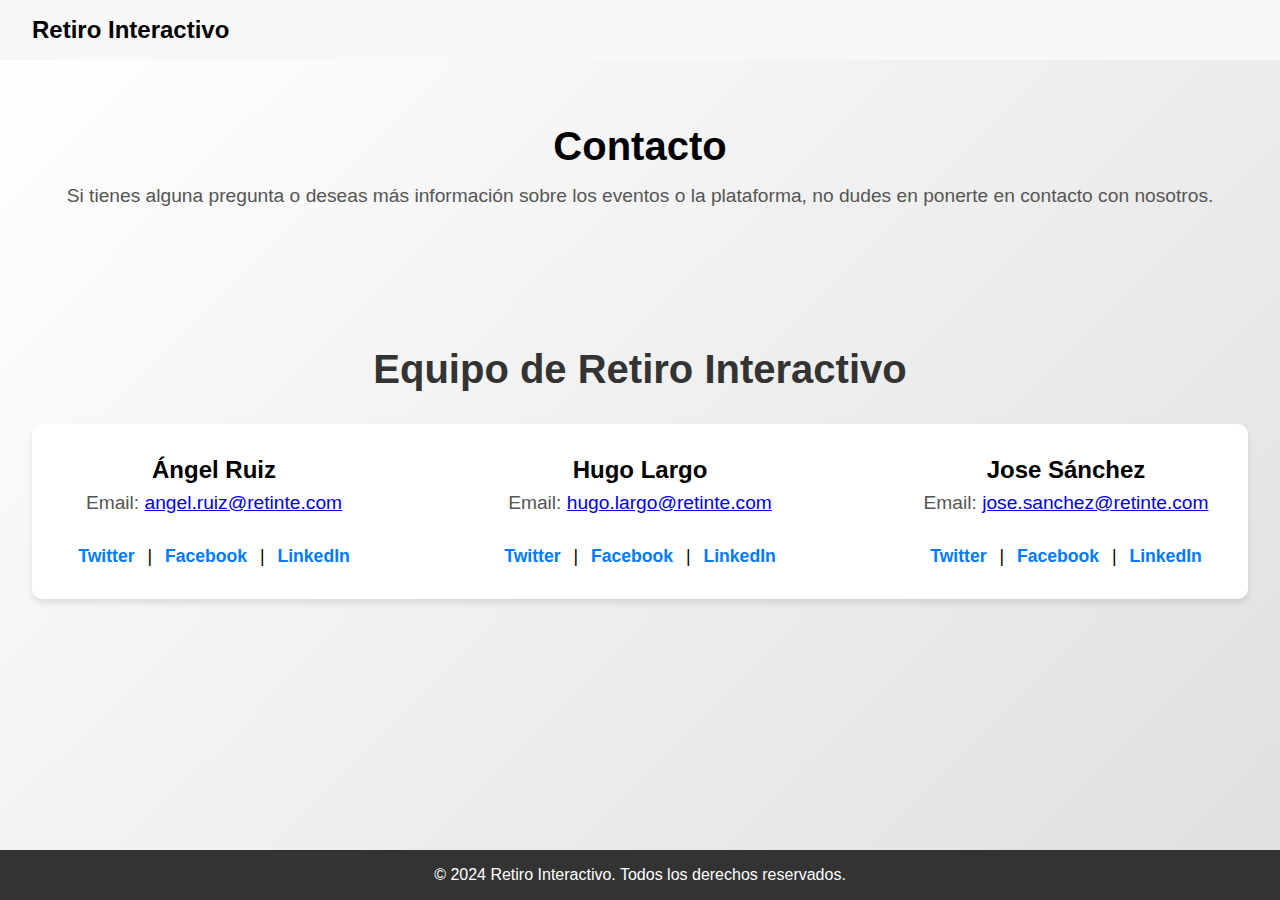
<file: contactos.html>
<!DOCTYPE html>
<html lang="es">

<head>
    <meta charset="UTF-8">
    <meta name="viewport" content="width=device-width, initial-scale=1.0">
    <title>Contacto - Retiro Interactivo</title>
    <link rel="stylesheet" href="inicio.css">
</head>

<body>

    <!-- Barra de navegación -->
    <nav class="navbar">
        <a href="./index.html" class="logo logo-link">Retiro Interactivo</a>
    </nav>

    <!-- Sección de contacto -->
    <section class="info-section">
        <h2>Contacto</h2>
        <p>Si tienes alguna pregunta o deseas más información sobre los eventos o la plataforma, no dudes en ponerte en
            contacto con nosotros.</p>
        <br><br><br><br><br><br>
        <!-- Título centrado -->
        <h3 class="contact-title">Equipo de Retiro Interactivo</h3>

        <div class="contact-card">
            <!-- Primer contacto -->
            <div class="contact-info">
                <h4>Ángel Ruiz</h4>
                <p>Email: <a href="mailto:angel.ruiz@retinte.com">angel.ruiz@retinte.com</a></p>
                <div class="social-links">
                    <a href="https://twitter.com" target="_blank">Twitter</a> |
                    <a href="https://facebook.com" target="_blank">Facebook</a> |
                    <a href="https://linkedin.com" target="_blank">LinkedIn</a>
                </div>
            </div>

            <!-- Segundo contacto -->
            <div class="contact-info">
                <h4>Hugo Largo</h4>
                <p>Email: <a href="mailto:hugo.largo@retinte.com">hugo.largo@retinte.com</a></p>
                <div class="social-links">
                    <a href="https://twitter.com" target="_blank">Twitter</a> |
                    <a href="https://facebook.com" target="_blank">Facebook</a> |
                    <a href="https://linkedin.com" target="_blank">LinkedIn</a>
                </div>
            </div>

            <!-- Tercer contacto -->
            <div class="contact-info">
                <h4>Jose Sánchez</h4>
                <p>Email: <a href="mailto:jose.sanchez@retinte.com">jose.sanchez@retinte.com</a></p>
                <div class="social-links">
                    <a href="https://twitter.com" target="_blank">Twitter</a> |
                    <a href="https://facebook.com" target="_blank">Facebook</a> |
                    <a href="https://linkedin.com" target="_blank">LinkedIn</a>
                </div>
            </div>
        </div>
    </section>

    <!-- Pie de página -->
    <footer>
        <p>© 2024 Retiro Interactivo. Todos los derechos reservados.</p>
    </footer>

</body>

</html>
</file>
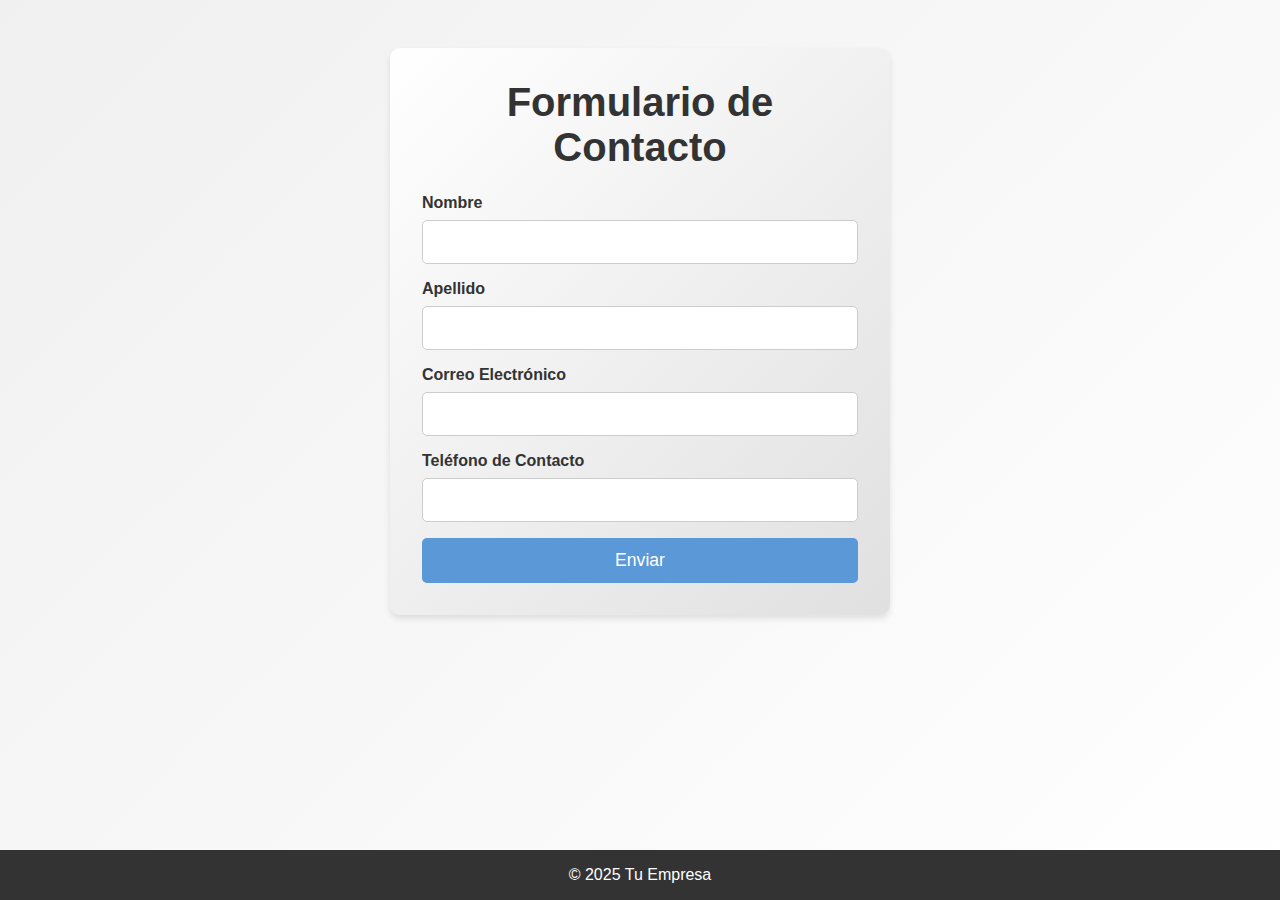
<file: formulario.html>
<!DOCTYPE html>
<html lang="es">
<head>
    <meta charset="UTF-8">
    <meta name="viewport" content="width=device-width, initial-scale=1.0">
    <title>Formulario de Contacto</title>
    <style>
        /* Estilos generales */
        * {
            margin: 0;
            padding: 0;
            box-sizing: border-box;
            font-family: 'Arial', sans-serif;
        }

        body {
            height: 100vh;
            display: flex;
            flex-direction: column;
            background: linear-gradient(135deg, #f0f0f0, #ffffff);
        }

        .form-container {
            background-color: white;
            padding: 2rem;
            border-radius: 10px;
            box-shadow: 0 4px 6px rgba(0, 0, 0, 0.1);
            max-width: 500px;
            margin: 3rem auto;
            background: linear-gradient(135deg, #fff, #e0e0e0);
        }

        h1 {
            font-size: 2.5rem;
            color: #333;
            text-align: center;
            margin-bottom: 1.5rem;
        }

        label {
            display: block;
            margin-bottom: 0.5rem;
            font-weight: bold;
            color: #333;
        }

        input[type="text"],
        input[type="email"],
        input[type="tel"] {
            width: 100%;
            padding: 0.75rem;
            margin-bottom: 1rem;
            border: 1px solid #ccc;
            border-radius: 5px;
            font-size: 1rem;
            transition: border-color 0.3s;
        }

        input[type="text"]:focus,
        input[type="email"]:focus,
        input[type="tel"]:focus {
            border-color: #5b98d8;
        }

        input[type="submit"] {
            width: 100%;
            padding: 0.75rem;
            background-color: #5b98d8;
            color: white;
            border: none;
            border-radius: 5px;
            font-size: 1.1rem;
            cursor: pointer;
            transition: background-color 0.3s;
        }

        input[type="submit"]:hover {
            background-color: #005bb5;
        }

        footer {
            background-color: #333;
            color: white;
            text-align: center;
            padding: 1rem;
            margin-top: auto;
            width: 100%;
        }

        footer p {
            margin: 0;
        }
    </style>
</head>
<body>

    <div class="form-container">
        <h1>Formulario de Contacto</h1>
        <form action="#" method="post">
            <label for="nombre">Nombre</label>
            <input type="text" id="nombre" name="nombre" required>

            <label for="apellido">Apellido</label>
            <input type="text" id="apellido" name="apellido" required>

            <label for="email">Correo Electrónico</label>
            <input type="email" id="email" name="email" required>

            <label for="telefono">Teléfono de Contacto</label>
            <input type="tel" id="telefono" name="telefono" required>

            <input type="submit" value="Enviar">
        </form>
    </div>

    <footer>
        <p>&copy; 2025 Tu Empresa</p>
    </footer>

</body>
</html>
</file>
<file: inicio.css>
/* Estilos generales */
* {
    margin: 0;
    padding: 0;
    box-sizing: border-box;
    font-family: 'Arial', sans-serif;
}

/* Barra de navegación */
.navbar {
    display: flex;
    justify-content: space-between;
    align-items: center;
    padding: 1rem 2rem;
    background-color: #f8f8f8;
    box-shadow: 0 4px 6px rgba(0, 0, 0, 0.1);
}

.logo {
    font-size: 1.5rem;
    font-weight: bold;
}

.nav-links {
    list-style: none;
}

.nav-links li {
    display: inline;
    margin-left: 2rem;
}

.nav-links a {
    text-decoration: none;
    color: #333;
    font-weight: bold;
    transition: color 0.3s;
}

.nav-links a:hover {
    color: #007aff;
}

/* Sección principal */
.hero {
    display: flex;
    justify-content: space-between;
    align-items: center;
    padding: 4rem 2rem;
    background-color: #fff;
}

.hero-text {
    max-width: 50%
}

.hero-text h1 {
    font-size: 3rem;
    color: #333;
}

.hero-text p {
    font-size: 1.2rem;
    margin: 1rem 0;
    color: #555;
}

.hero-text .btn-primary {
    display: inline-block;
    padding: 0.75rem 1.5rem;
    background-color: #5b98d8;
    color: white;
    text-decoration: none;
    border-radius: 5px;
    margin-top: 1rem;
    transition: background-color 0.3s;
}

.hero-text .btn-primary:hover {
    background-color: #005bb5;
}

.hero-image img {
    color: #333;
    margin-left: 180px;
    margin-bottom: 50px;
    max-width: 35%;
    border-radius: 10px;
}

.hero-image1 img {
    color: #333;
    margin-left: 260px;
    margin-bottom: 50px;
    max-width: 50%;
    border-radius: 10px;
}

/* Sección de información */
.info-section {
    padding: 3rem 2rem;
    background-color: #f1f1f1;
    text-align: center;
}

.info-section h2 {
    font-size: 2.5rem;
    margin-bottom: 1rem;
}

.info-section p {
    font-size: 1.2rem;
    color: #555;
    margin-bottom: 2rem;
}

.info-section ul {
    list-style-type: none;
    padding: 0;
}

.info-section li {
    font-size: 1.1rem;
    margin-bottom: 0.5rem;
}

/* Pie de página */
footer {
    text-align: center;
    padding: 1rem;
    background-color: #333;
    color: #fff;
}

/* Logo sin estilo de enlace */
.logo-link {
    text-decoration: none;
    color: inherit;
    /* Mantiene el color del texto del logo */
    font-weight: bold;
    font-size: 1.5rem;
    /* Ajusta el tamaño del logo */
}

.logo-link:hover {
    color: inherit;
    /* Evita el cambio de color al pasar el cursor */
}

/* Estilos generales */
* {
    margin: 0;
    padding: 0;
    box-sizing: border-box;
    font-family: 'Arial', sans-serif;
}

/* Fondo para toda la página */
body {
    height: 100vh;
    /* Ocupa toda la altura de la ventana */
    display: flex;
    flex-direction: column;
    /* Hace que el footer esté al final */
    background: linear-gradient(135deg, #f0f0f0, #ffffff);
    /* Fondo degradado */
}

/* Sección de contacto */
.info-section {
    padding: 4rem 2rem;
    background-color: #fff;
    text-align: center;
    flex-grow: 1;
    /* Hace que ocupe el espacio disponible */
    background: linear-gradient(135deg, #fff, #e0e0e0);
    /* Fondo suave para la sección */
}

.contact-title {
    font-size: 2.5rem;
    /* Tamaño grande para el título */
    margin-bottom: 2rem;
    /* Espacio debajo del título */
    font-weight: bold;
    /* Hacemos que el título sea negrita */
    color: #333;
    /* Color oscuro para el texto */
}

.contact-card {
    display: flex;
    /* Usamos flexbox para alinear en filas */
    justify-content: space-between;
    /* Distribuye los elementos en el espacio disponible */
    gap: 2rem;
    /* Espacio entre los elementos */
    flex-wrap: wrap;
    /* Permite que los elementos se envuelvan si el espacio es pequeño */
    margin-top: 2rem;
    background-color: white;
    border-radius: 10px;
    padding: 2rem;
    box-shadow: 0 4px 6px rgba(0, 0, 0, 0.1);
}

.contact-info {
    flex: 1;
    /* Esto permite que cada columna ocupe el mismo espacio */
    min-width: 250px;
    /* Establecemos un ancho mínimo para las columnas */
    max-width: 300px;
    /* Y un ancho máximo para mantener un diseño uniforme */
}

.contact-info h4 {
    font-size: 1.5rem;
    margin-bottom: 0.5rem;
}

.contact-info p {
    font-size: 1.2rem;
    color: #555;
}

.social-links {
    margin-top: 1rem;
    font-size: 1.1rem;
}

.social-links a {
    text-decoration: none;
    color: #007aff;
    margin: 0 0.5rem;
    font-weight: bold;
}

.social-links a:hover {
    color: #005bb5;
}

/* Pie de página */
footer {
    background-color: #333;
    color: white;
    text-align: center;
    padding: 1rem;
    margin-top: auto;
    /* Hace que el footer se mantenga abajo */
    width: 100%;
}

footer p {
    margin: 0;
}
</file>
